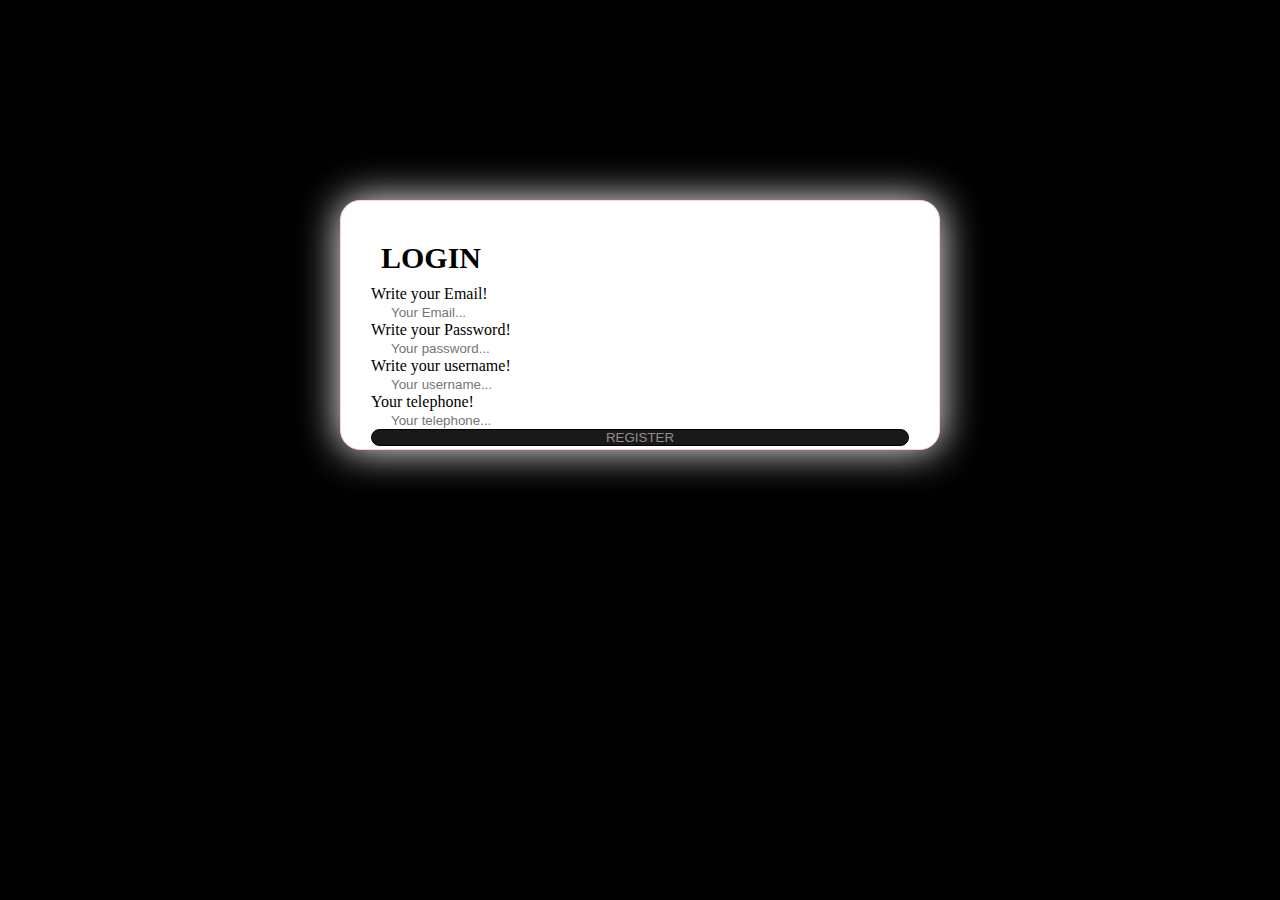
<file: index.html>
<!DOCTYPE html>
<html lang="en">
<head>
    <meta charset="UTF-8">
    <meta name="viewport" content="width=device-width, initial-scale=1.0">
    <title>Document</title>
    <link rel="stylesheet" href="./style.css">
</head>
<body>
<!--     <h1 class="im__ranok">Good morning</h1>
<img src="/img/Felis_silvestris_silvestris.jpg" alt="" class="t__ranok" width="20%"> -->

<!-- <ol class="list">
    <li class="list__item-1">LOL</li>
    <li class="list__item-2">KEK</li>
    <li class="list__item-3">JPEG</li>
</ol> -->


<form class="form" action="">
    <h1 class="form__title">LOGIN</h1>
<div class="form__con">
    <div class="con__CON">
        <label class="form__lable" for="">Write your Email!</label>
        <input class="form__email" placeholder="Your Email..." type="email">
    </div>
    <div class="email__modal">
        Incorrect email address
    </div>
</div>

<div class="form__con">
    <div class="con__CON">
        <label class="form__lable" for="">Write your Password!</label>
        <input class="form__pasword" placeholder="Your password..." type="password">
    </div>
    <div class="pas__modal">
        wrong password
    </div>
</div>

<div class="form__con">
    <div class="con__CON">
        <label class="form__lable" for="">Write your username!</label>
        <input class="form__username" type="text" placeholder="Your username...">
    </div>
    <div class="user__modal">
        unacceptable name
    </div>
</div>

<div class="form__con">
    <div class="con__CON">
        <label class="form__lable" for="">Your telephone!</label>
        <input type="tel" class="form__telephone" placeholder="Your telephone...">
    </div>
    <div class="phone__modal">
        not an existing phone number
    </div>
</div>

    <button class="form__btn" type="button">REGISTER</button> 


    <script src="./skrint.js"></script>
    <script src="./skript.js"></script>
</body>
</html>
</file>
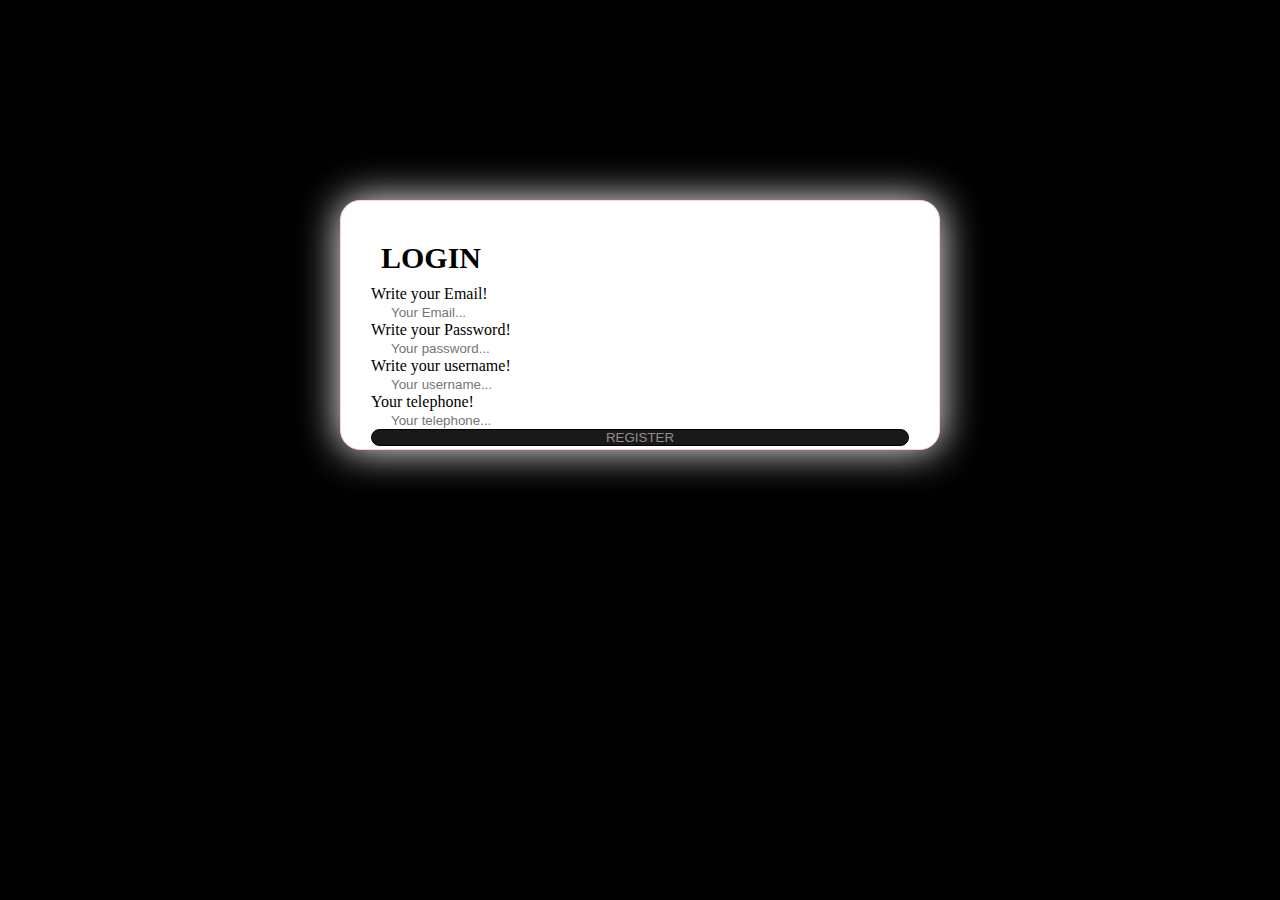
<file: 1__st/index.html>
<!DOCTYPE html>
<html lang="en">
<head>
    <meta charset="UTF-8">
    <meta name="viewport" content="width=device-width, initial-scale=1.0">
    <title>Document</title>
    <link rel="stylesheet" href="./style.css">
</head>
<body>
<!--     <h1 class="im__ranok">Good morning</h1>
<img src="/img/Felis_silvestris_silvestris.jpg" alt="" class="t__ranok" width="20%"> -->

<!-- <ol class="list">
    <li class="list__item-1">LOL</li>
    <li class="list__item-2">KEK</li>
    <li class="list__item-3">JPEG</li>
</ol> -->

<form class="form" action="">
    <h1 class="form__title">LOGIN</h1>
<div class="form__con">
    <div class="con__CON">
        <label class="form__lable" for="">Write your Email!</label>
        <input class="form__email" placeholder="Your Email..." type="email">
    </div>
    <div class="email__modal">
        Incorrect email address
    </div>
</div>

<div class="form__con">
    <div class="con__CON">
        <label class="form__lable" for="">Write your Password!</label>
        <input class="form__pasword" placeholder="Your password..." type="password">
    </div>
    <div class="pas__modal">
        wrong password
    </div>
</div>

<div class="form__con">
    <div class="con__CON">
        <label class="form__lable" for="">Write your username!</label>
        <input class="form__username" type="text" placeholder="Your username...">
    </div>
    <div class="user__modal">
        unacceptable name
    </div>
</div>

<div class="form__con">
    <div class="con__CON">
        <label class="form__lable" for="">Your telephone!</label>
        <input type="tel" class="form__telephone" placeholder="Your telephone...">
    </div>
    <div class="phone__modal">
        not an existing phone number
    </div>
</div>

    <button class="form__btn" type="button">REGISTER</button> 


    <script src="./skrint.js"></script>
    <script src="./skript.js"></script>
</body>
</html>
</file>
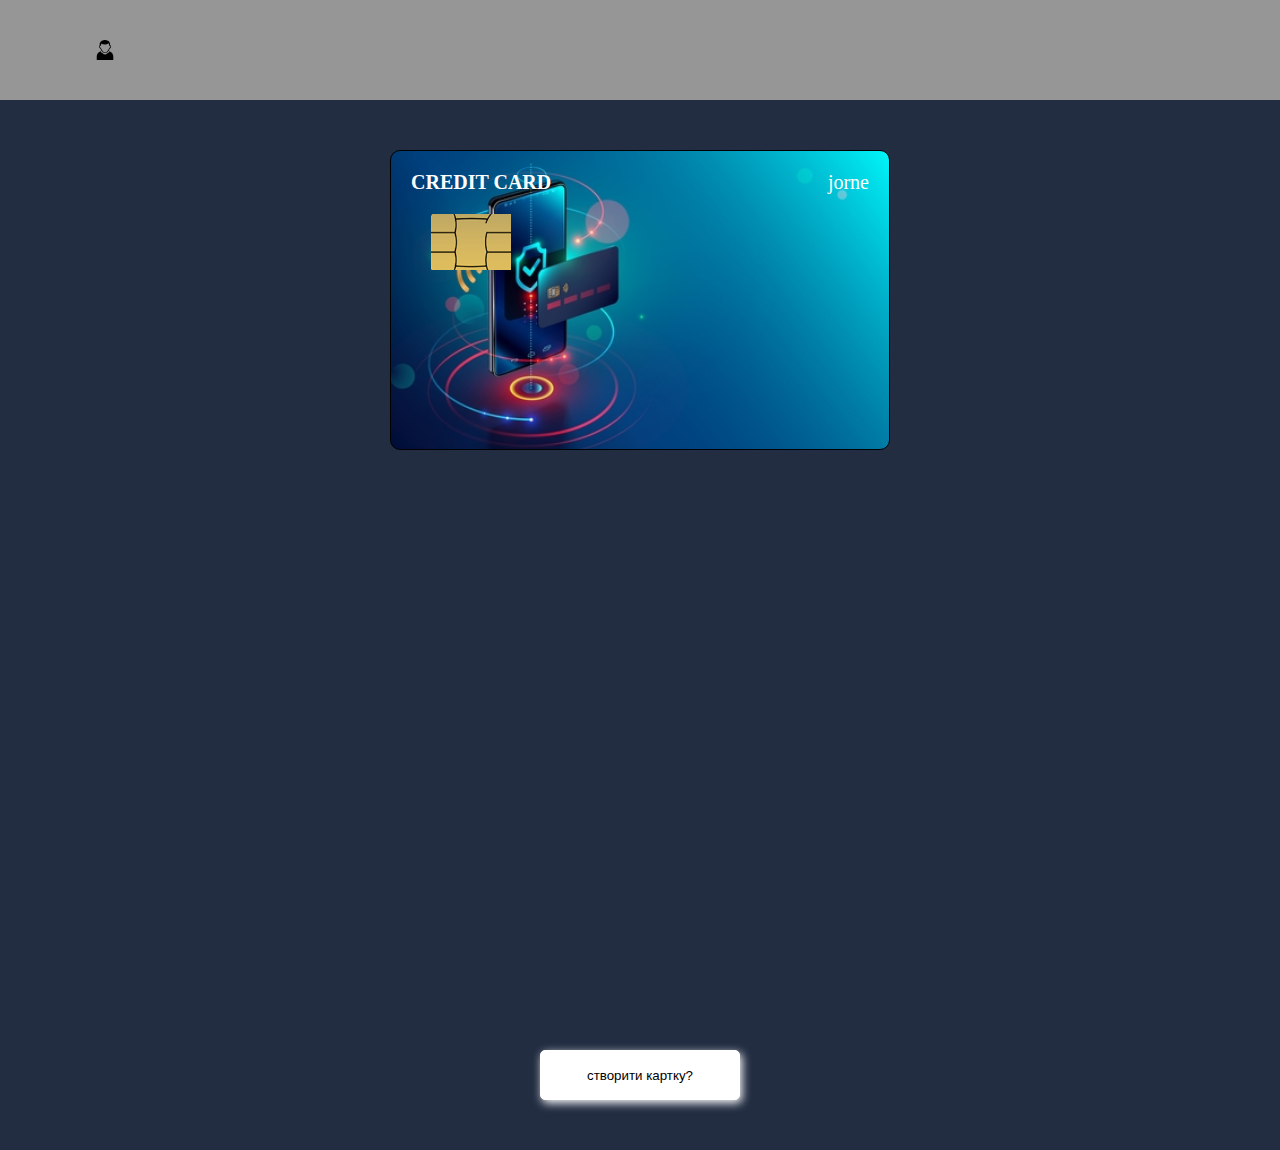
<file: two.html>
<!DOCTYPE html>
<html lang="en">
<head>
    <meta charset="UTF-8">
    <meta name="viewport" content="width=device-width, initial-scale=1.0">
    <title>Document</title>
    <link rel="stylesheet" href="./two.scss">
    <link rel="stylesheet" href="./two.css">
    <link rel="preconnect" href="https://fonts.googleapis.com">
    <link rel="preconnect" href="https://fonts.gstatic.com" crossorigin>
    <link rel="preconnect" href="https://fonts.googleapis.com">
    <link rel="preconnect" href="https://fonts.gstatic.com" crossorigin>
    <link href="https://fonts.googleapis.com/css2?family=Roboto:wght@300&display=swap" rel="stylesheet">
</head>
<body>
    <header class="header">
        <div class="header__block">
            <img src="./img/pngwing.com (1).png" alt="" class="header__img" width="10%">
            <p class="header__username" ></p>
        </div>
    </header>
    <main class="main">
        <div class="card">
            <div class="card__header">
                <h2 class="card__header-h">CREDIT CARD</h2>
                <p class="card__header-text">jorne</p>
            </div>
            <div class="card__sim"><img src="./img/card.png" alt="" width="100%"></div>
            <p class="card__input"></p>
            <div class="card__info">
                <p class="card__info-cv"></p>
                <p class="card__info-date"></p>
            </div>
            <div class="card__block">
                <h2 class="card__name"></h2>
                <h2 class="card__surname"></h2>
            </div>
        </div>

    <form class="form-2">
        <div class="form__block">
            <label for="" class="form__block-label">Отримати свій унікальний номер картки</label>
            <button class="form__block-button">Отримати</button>
        </div>
        <div class="form__block">
            <label for="" class="form__block-label">Отримати свій унікальний CVV код</label>
            <button class="form__block-cvv">Отримати</button>
        </div>
        <div class="form__block">
            <label for="" class="form__block-label">Дата отримання</label>
            <input type="date"  class="form__block-date">
        </div>
        <div class="form__block">
            <label for="" class="form__block-label">Ім'я</label>
            <input type="text" class="form__block-name">
        </div>
        <div class="form__block">
            <label for="" class="form__block-label">Прізвище</label>
            <input type="text" class="form__block-surname">
        </div>
    </form>
    <button class="card__button">створити картку?</button>
    <div class="card__fin">Ваша картка готова!</div>
    </main>
    
    <script src="./two.js"></script>
</body>
</html>
</file>
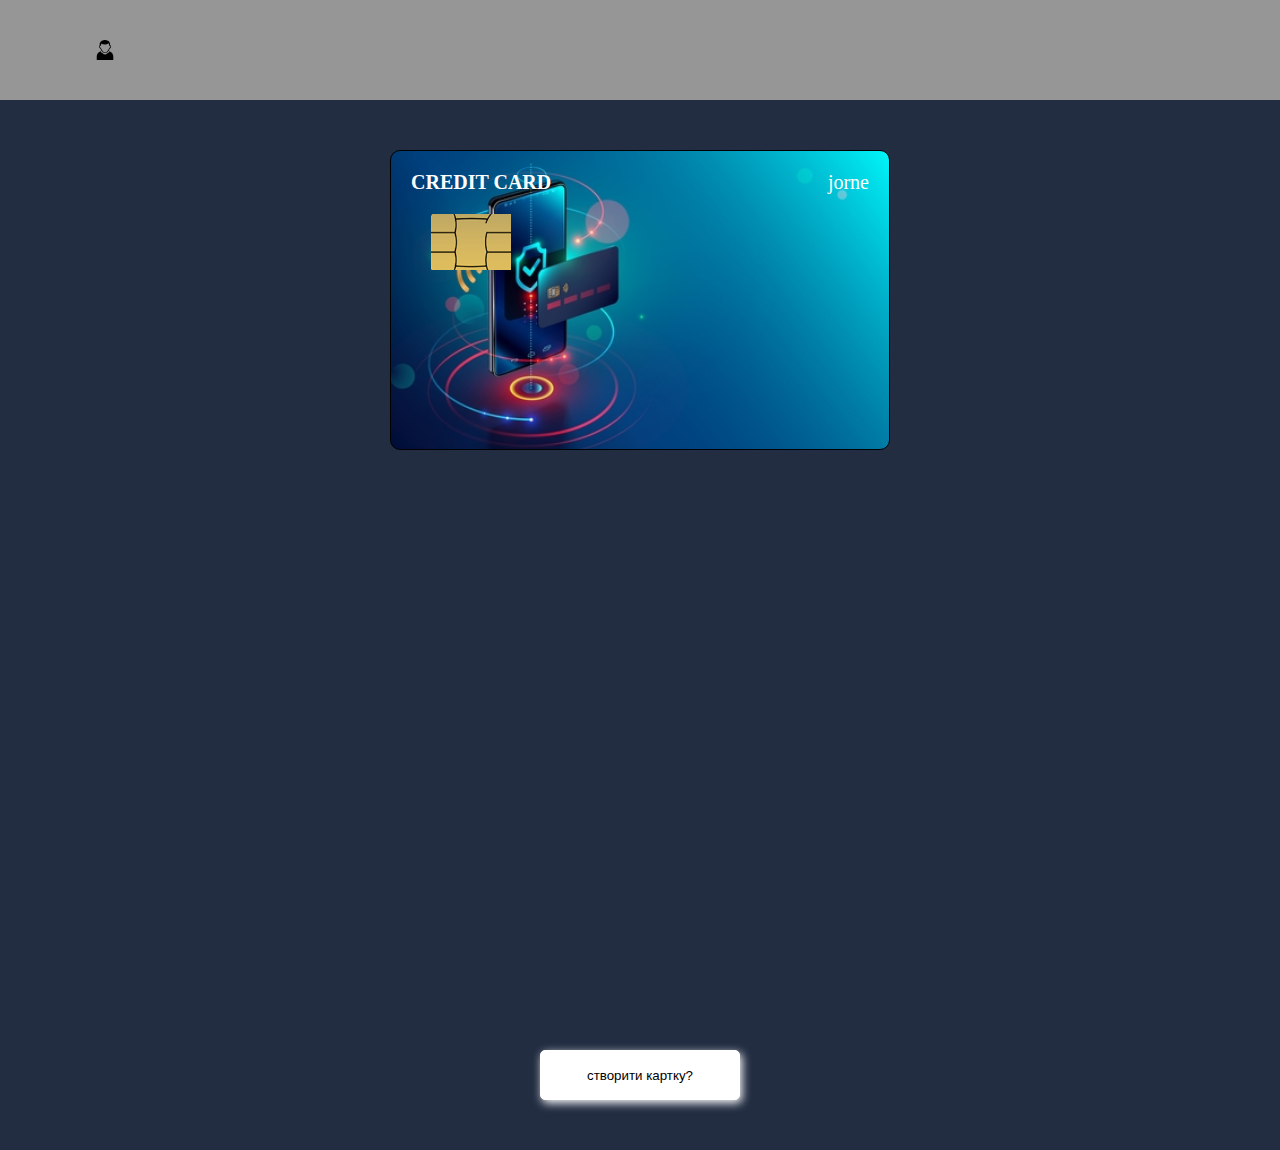
<file: 2__st/two.html>
<!DOCTYPE html>
<html lang="en">
<head>
    <meta charset="UTF-8">
    <meta name="viewport" content="width=device-width, initial-scale=1.0">
    <title>Document</title>
    <link rel="stylesheet" href="./two.scss">
    <link rel="stylesheet" href="./two.css">
    <link rel="preconnect" href="https://fonts.googleapis.com">
    <link rel="preconnect" href="https://fonts.gstatic.com" crossorigin>
    <link rel="preconnect" href="https://fonts.googleapis.com">
    <link rel="preconnect" href="https://fonts.gstatic.com" crossorigin>
    <link href="https://fonts.googleapis.com/css2?family=Roboto:wght@300&display=swap" rel="stylesheet">
</head>
<body>
    <header class="header">
        <div class="header__block">
            <img src="../img/pngwing.com (1).png" alt="" class="header__img" width="10%">
            <p class="header__username" ></p>
        </div>
    </header>
    <main class="main">
        <div class="card">
            <div class="card__header">
                <h2 class="card__header-h">CREDIT CARD</h2>
                <p class="card__header-text">jorne</p>
            </div>
            <div class="card__sim"><img src="../img/card.png" alt="" width="100%"></div>
            <p class="card__input"></p>
            <div class="card__info">
                <p class="card__info-cv"></p>
                <p class="card__info-date"></p>
            </div>
            <div class="card__block">
                <h2 class="card__name"></h2>
                <h2 class="card__surname"></h2>
            </div>
        </div>

    <form class="form-2">
        <div class="form__block">
            <label for="" class="form__block-label">Отримати свій унікальний номер картки</label>
            <button class="form__block-button">Отримати</button>
        </div>
        <div class="form__block">
            <label for="" class="form__block-label">Отримати свій унікальний CVV код</label>
            <button class="form__block-cvv">Отримати</button>
        </div>
        <div class="form__block">
            <label for="" class="form__block-label">Дата отримання</label>
            <input type="date"  class="form__block-date">
        </div>
        <div class="form__block">
            <label for="" class="form__block-label">Ім'я</label>
            <input type="text" class="form__block-name">
        </div>
        <div class="form__block">
            <label for="" class="form__block-label">Прізвище</label>
            <input type="text" class="form__block-surname">
        </div>
    </form>
    <button class="card__button">створити картку?</button>
    <div class="card__fin">Ваша картка готова!</div>
    </main>
    
    <script src="./two.js"></script>
</body>
</html>
</file>
<file: style.css>
* {
  margin: 0;
  padding: 0;
  border: 0;
  outline: 0;
  list-style: none;
  box-sizing: border-box;
}

body {
  background-color: #000;
}

.form {
  max-width: 600px;
  padding: 30px;
  height: 250px;
  display: flex;
  justify-content: space-around;
  flex-direction: column;
  background-color: #ffffff;
  border: 1px solid rgb(255, 208, 208);
  box-shadow: 0px 0px 40px #ffffff;
  border-radius: 20px;
  margin: 200px auto;
}

.form__title {
  color: #000000;
  font-size: 30px;
  padding: 10px;
}

.form__lable {
  color: #000000;
}

.form__email {
  padding: 0 0 0 20px;
  color: #000;
  transition: 1s;
}

.form__pasword {
  padding: 0 0 0 20px;
  color: #000;
  transition: 1s;
}

.form__username {
  padding: 0 0 0 20px;
  color: #000;
  transition: 1s;
}

.form__telephone {
  padding: 0 0 0 20px;
  color: #000;
  transition: 1s;
}

.form__email.active {
  box-shadow: 0 0 20px #09ff00;
  transition: 1s;
}

.form__email.active-O {
  box-shadow: 0 0 20px #ff0000;
  transition: 1s;
}

.form__pasword.active-1 {
  box-shadow: 0 0 20px #09ff00;
  transition: 1s;
}

.form__pasword.active-2 {
  box-shadow: 0 0 20px #ff0000;
  transition: 1s;
}

.form__username.active-3 {
  box-shadow: 0 0 20px #09ff00;
  transition: 1s;
}

.form__username.active-4 {
  box-shadow: 0 0 20px #ff0000;
  transition: 1s;
}

.form__username.active-5 {
  box-shadow: 0 0 20px #09ff00;
  transition: 1s;
}

.form__username.active-6 {
  box-shadow: 0 0 20px #ff0000;
  transition: 1s;
}

.con__CON {
  width: 200px;
}

.form__con {
  display: flex;
  position: relative;
}

.email__modal {
  width: 200px;
  height: 30px;
  border: 1px solid #ffffff;
  display: flex;
  justify-content: space-around;
  display: none;
  position: absolute;
  right: -300px;
  color: #ffffff;
  text-align: center;
  border-radius: 50px;
  align-items: center;
  justify-content: space-around;
}

.email__modal.block {
  display: block;
}

.pas__modal {
  width: 200px;
  height: 30px;
  border: 1px solid #ffffff;
  display: flex;
  justify-content: space-around;
  display: none;
  position: absolute;
  right: -300px;
  color: #ffffff;
  text-align: center;
  border-radius: 50px;
  align-items: center;
  justify-content: space-around;
}

.pas__modal.block {
  display: block;
}

.user__modal {
  width: 200px;
  height: 30px;
  border: 1px solid #ffffff;
  display: flex;
  justify-content: space-around;
  display: none;
  position: absolute;
  right: -300px;
  color: #ffffff;
  text-align: center;
  border-radius: 50px;
  align-items: center;
  justify-content: space-around;
}

.user__modal.block {
  display: block;
}

.phone__modal {
  width: 200px;
  height: 30px;
  border: 1px solid #ffffff;
  display: flex;
  justify-content: space-around;
  display: none;
  position: absolute;
  right: -300px;
  color: #ffffff;
  text-align: center;
  border-radius: 50px;
  align-items: center;
  justify-content: space-around;
}

.phone__modal.block {
  display: block;
}

.form__btn {
  border: 1px solid #000;
  border-radius: 20px;
  cursor: pointer;
  color: #948d8d;
  transition: 0.3s;
  background-color: #1a1919;
}

.form__btn:hover {
  color: #282626;
  background-color: #d5d0d0;
}

/* .form-2 {
    max-width: 800px;
    height: 400px;
    background-color: #ffffff;
    border: 1px solid #ffffff;
    box-shadow: 0px 0px 40px #ffffff;
    border-radius: 20px;
    margin: 50px auto;    
    display: flex;
    flex-direction: column;
    justify-content: space-around;
    align-items: center;
}
.form__block {
    width: 700px;
    height: 100px;
    display: flex;
    align-items: center;
    justify-content: space-around;
}
.form__block:nth-child(5){
    justify-content: start;
    padding: 20px 60px 20px 30px;
}
.form__block:nth-child(4){
    justify-content: start;
}
.form__block-label {
    margin: 20px;
    color:#000000 ;
}
.form__block-button {
    width: 200px;
    height: 40px;
    border-radius: 40px;
    border: 1px solid #000;
    color: #6c6c6c;
    background-color: #000000;
    cursor: pointer;
    box-shadow: 5px 2px 3px #00000000;
    transition: 1s;
}
.form__block-button:hover{
    transform: scale(1.1);
}
.form__block-cvv {
    width: 200px;
    height: 40px;
    border-radius: 40px;
    border: 1px solid #000;
    color: #6c6c6c;
    background-color: #000000;
    cursor: pointer;
    box-shadow: 5px 2px 3px rgba(0, 0, 0, 0);
    transition: 1s;
}
.form__block-cvv:hover{
    transform: scale(1.1);
}
.form__block-date {
    width: 150px;
    height: 40px;
    color: #000;
    font-size: 20px;
}
.form__block-name {
    border: 2px solid #000;
    width: 300px;
    height: 40px;
    font-size: 25px;
    margin: 65px;
}
.form__block-surname {
    border: 2px solid #000;
    width: 300px;
    height: 40px;
    font-size: 25px;
}
 *//*# sourceMappingURL=style.css.map */
</file>
<file: 1__st/style.css>
* {
  margin: 0;
  padding: 0;
  border: 0;
  outline: 0;
  list-style: none;
  box-sizing: border-box;
}

body {
  background-color: #000;
}

.form {
  max-width: 600px;
  padding: 30px;
  height: 250px;
  display: flex;
  justify-content: space-around;
  flex-direction: column;
  background-color: #ffffff;
  border: 1px solid rgb(255, 208, 208);
  box-shadow: 0px 0px 40px #ffffff;
  border-radius: 20px;
  margin: 200px auto;
}

.form__title {
  color: #000000;
  font-size: 30px;
  padding: 10px;
}

.form__lable {
  color: #000000;
}

.form__email {
  padding: 0 0 0 20px;
  color: #000;
  transition: 1s;
}

.form__pasword {
  padding: 0 0 0 20px;
  color: #000;
  transition: 1s;
}

.form__username {
  padding: 0 0 0 20px;
  color: #000;
  transition: 1s;
}

.form__telephone {
  padding: 0 0 0 20px;
  color: #000;
  transition: 1s;
}

.form__email.active {
  box-shadow: 0 0 20px #09ff00;
  transition: 1s;
}

.form__email.active-O {
  box-shadow: 0 0 20px #ff0000;
  transition: 1s;
}

.form__pasword.active-1 {
  box-shadow: 0 0 20px #09ff00;
  transition: 1s;
}

.form__pasword.active-2 {
  box-shadow: 0 0 20px #ff0000;
  transition: 1s;
}

.form__username.active-3 {
  box-shadow: 0 0 20px #09ff00;
  transition: 1s;
}

.form__username.active-4 {
  box-shadow: 0 0 20px #ff0000;
  transition: 1s;
}

.form__username.active-5 {
  box-shadow: 0 0 20px #09ff00;
  transition: 1s;
}

.form__username.active-6 {
  box-shadow: 0 0 20px #ff0000;
  transition: 1s;
}

.con__CON {
  width: 200px;
}

.form__con {
  display: flex;
  position: relative;
}

.email__modal {
  width: 200px;
  height: 30px;
  border: 1px solid #ffffff;
  display: flex;
  justify-content: space-around;
  display: none;
  position: absolute;
  right: -300px;
  color: #ffffff;
  text-align: center;
  border-radius: 50px;
  align-items: center;
  justify-content: space-around;
}

.email__modal.block {
  display: block;
}

.pas__modal {
  width: 200px;
  height: 30px;
  border: 1px solid #ffffff;
  display: flex;
  justify-content: space-around;
  display: none;
  position: absolute;
  right: -300px;
  color: #ffffff;
  text-align: center;
  border-radius: 50px;
  align-items: center;
  justify-content: space-around;
}

.pas__modal.block {
  display: block;
}

.user__modal {
  width: 200px;
  height: 30px;
  border: 1px solid #ffffff;
  display: flex;
  justify-content: space-around;
  display: none;
  position: absolute;
  right: -300px;
  color: #ffffff;
  text-align: center;
  border-radius: 50px;
  align-items: center;
  justify-content: space-around;
}

.user__modal.block {
  display: block;
}

.phone__modal {
  width: 200px;
  height: 30px;
  border: 1px solid #ffffff;
  display: flex;
  justify-content: space-around;
  display: none;
  position: absolute;
  right: -300px;
  color: #ffffff;
  text-align: center;
  border-radius: 50px;
  align-items: center;
  justify-content: space-around;
}

.phone__modal.block {
  display: block;
}

.form__btn {
  border: 1px solid #000;
  border-radius: 20px;
  cursor: pointer;
  color: #948d8d;
  transition: 0.3s;
  background-color: #1a1919;
}

.form__btn:hover {
  color: #282626;
  background-color: #d5d0d0;
}

/* .form-2 {
    max-width: 800px;
    height: 400px;
    background-color: #ffffff;
    border: 1px solid #ffffff;
    box-shadow: 0px 0px 40px #ffffff;
    border-radius: 20px;
    margin: 50px auto;    
    display: flex;
    flex-direction: column;
    justify-content: space-around;
    align-items: center;
}
.form__block {
    width: 700px;
    height: 100px;
    display: flex;
    align-items: center;
    justify-content: space-around;
}
.form__block:nth-child(5){
    justify-content: start;
    padding: 20px 60px 20px 30px;
}
.form__block:nth-child(4){
    justify-content: start;
}
.form__block-label {
    margin: 20px;
    color:#000000 ;
}
.form__block-button {
    width: 200px;
    height: 40px;
    border-radius: 40px;
    border: 1px solid #000;
    color: #6c6c6c;
    background-color: #000000;
    cursor: pointer;
    box-shadow: 5px 2px 3px #00000000;
    transition: 1s;
}
.form__block-button:hover{
    transform: scale(1.1);
}
.form__block-cvv {
    width: 200px;
    height: 40px;
    border-radius: 40px;
    border: 1px solid #000;
    color: #6c6c6c;
    background-color: #000000;
    cursor: pointer;
    box-shadow: 5px 2px 3px rgba(0, 0, 0, 0);
    transition: 1s;
}
.form__block-cvv:hover{
    transform: scale(1.1);
}
.form__block-date {
    width: 150px;
    height: 40px;
    color: #000;
    font-size: 20px;
}
.form__block-name {
    border: 2px solid #000;
    width: 300px;
    height: 40px;
    font-size: 25px;
    margin: 65px;
}
.form__block-surname {
    border: 2px solid #000;
    width: 300px;
    height: 40px;
    font-size: 25px;
}
 *//*# sourceMappingURL=style.css.map */
</file>
<file: two.css>
* {
  margin: 0;
  padding: 0;
  border: 0;
  outline: 0;
  list-style: none;
  box-sizing: border-box;
}

body {
  background-color: rgb(34, 45, 66);
}

.main {
  display: flex;
  flex-direction: column;
  justify-content: space-around;
  align-items: center;
}

.header__username {
  color: #ffffff;
}

.card {
  width: 500px;
  height: 300px;
  border: 1px solid rgb(0, 0, 0);
  margin: 50px auto;
  border-radius: 10px;
  background-image: url(./img/a6dca2f78c0c94f90b3b5fc95904cf85_preview_w440_h290.jpeg);
  background-size: cover;
  padding: 20px;
}

.card__header {
  display: flex;
  justify-content: space-between;
}

.card__header-h {
  font-size: 20px;
  color: #ffffff;
}

.card__surname {
  font-size: 20px;
  color: #ffffff;
  font-weight: 300;
}

.card__block {
  display: flex;
  width: 200px;
  justify-content: space-around;
  font-size: 15px;
}

.card__name {
  color: #ffffff;
  font-size: 20px;
  font-weight: 300;
}

.card__header-text {
  font-size: 20px;
  color: #ffffff;
}

.card__sim {
  width: 80px;
  height: 80px;
  margin: 20px 0 0 20px;
}

.card__input {
  width: 300px;
  height: 40px;
  font-size: 25px;
  margin: 30px 0 20px 100px;
  background-color: transparent;
  font-size: 30px;
  color: #ffffff;
}

.card__info {
  width: 100%;
  height: 40px;
  display: flex;
  justify-content: space-between;
}

.card__info-cv {
  font-size: 20px;
  color: #ffffff;
}

.card__info-date {
  color: #ffffff;
  font-size: 20px;
}

.form-2 {
  max-width: 800px;
  height: 400px;
  background-color: #ffffff;
  border: 1px solid #ffffff;
  box-shadow: 0px 0px 40px #ffffff;
  border-radius: 20px;
  margin: 50px auto;
  display: flex;
  flex-direction: column;
  justify-content: space-around;
  align-items: center;
  position: relative;
  left: -2000px;
  transition: 1s;
}

.form-2.block {
  left: 0;
}

.form__block {
  width: 700px;
  height: 100px;
  display: flex;
  align-items: center;
  justify-content: space-around;
}

.form__block:nth-child(5) {
  justify-content: start;
  padding: 20px 60px 20px 30px;
}

.form__block:nth-child(4) {
  justify-content: start;
}

.form__block-label {
  margin: 20px;
  color: #000000;
}

.form__block-button {
  width: 200px;
  height: 40px;
  border-radius: 40px;
  border: 1px solid #000;
  color: #6c6c6c;
  background-color: #000000;
  cursor: pointer;
  box-shadow: 5px 2px 3px rgba(0, 0, 0, 0);
  transition: 1s;
}

.form__block-button:hover {
  transform: scale(1.1);
}

.form__block-cvv {
  width: 200px;
  height: 40px;
  border-radius: 40px;
  border: 1px solid #000;
  color: #6c6c6c;
  background-color: #000000;
  cursor: pointer;
  box-shadow: 5px 2px 3px rgba(0, 0, 0, 0);
  transition: 1s;
}

.form__block-cvv:hover {
  transform: scale(1.1);
}

.form__block-date {
  width: 150px;
  height: 40px;
  color: #000000;
  font-size: 20px;
}

.form__block-name {
  border: 2px solid #000;
  width: 300px;
  height: 40px;
  font-size: 25px;
  margin: 65px;
}

.form__block-surname {
  border: 2px solid #000;
  width: 300px;
  height: 40px;
  font-size: 25px;
}

.card__button {
  width: 200px;
  height: 50px;
  border: 1px solid #ffffff;
  background-color: #ffffff;
  box-shadow: 2px 3px 10px #ffffff;
  border-radius: 5px;
  margin: 50px auto;
  cursor: pointer;
  transition: 1s;
}

.card__button:hover {
  transform: scale(1.1);
}

.card__fin {
  width: 300px;
  height: 100px;
  background-color: #ffffff;
  border: 1px solid #000;
  box-shadow: 2px 3px 10px #ffffff;
  font-size: 30px;
  display: flex;
  justify-content: space-around;
  align-items: center;
  margin-bottom: 100px;
  display: none;
  text-align: center;
  padding: 23px;
}

.header {
  max-width: 100%;
  height: 100px;
  background-color: #979696;
}

.header__block {
  width: 200px;
  height: 100px;
  display: flex;
  justify-content: space-around;
  align-items: center;
  margin-left: 50px;
}/*# sourceMappingURL=two.css.map */
</file>
<file: 2__st/two.css>
* {
  margin: 0;
  padding: 0;
  border: 0;
  outline: 0;
  list-style: none;
  box-sizing: border-box;
}

body {
  background-color: rgb(34, 45, 66);
}

.main {
  display: flex;
  flex-direction: column;
  justify-content: space-around;
  align-items: center;
}

.header__username {
  color: #ffffff;
}

.card {
  width: 500px;
  height: 300px;
  border: 1px solid rgb(0, 0, 0);
  margin: 50px auto;
  border-radius: 10px;
  background-image: url(../img/a6dca2f78c0c94f90b3b5fc95904cf85_preview_w440_h290.jpeg);
  background-size: cover;
  padding: 20px;
}

.card__header {
  display: flex;
  justify-content: space-between;
}

.card__header-h {
  font-size: 20px;
  color: #ffffff;
}

.card__surname {
  font-size: 20px;
  color: #ffffff;
  font-weight: 300;
}

.card__block {
  display: flex;
  width: 200px;
  justify-content: space-around;
  font-size: 15px;
}

.card__name {
  color: #ffffff;
  font-size: 20px;
  font-weight: 300;
}

.card__header-text {
  font-size: 20px;
  color: #ffffff;
}

.card__sim {
  width: 80px;
  height: 80px;
  margin: 20px 0 0 20px;
}

.card__input {
  width: 300px;
  height: 40px;
  font-size: 25px;
  margin: 30px 0 20px 100px;
  background-color: transparent;
  font-size: 30px;
  color: #ffffff;
}

.card__info {
  width: 100%;
  height: 40px;
  display: flex;
  justify-content: space-between;
}

.card__info-cv {
  font-size: 20px;
  color: #ffffff;
}

.card__info-date {
  color: #ffffff;
  font-size: 20px;
}

.form-2 {
  max-width: 800px;
  height: 400px;
  background-color: #ffffff;
  border: 1px solid #ffffff;
  box-shadow: 0px 0px 40px #ffffff;
  border-radius: 20px;
  margin: 50px auto;
  display: flex;
  flex-direction: column;
  justify-content: space-around;
  align-items: center;
  position: relative;
  left: -2000px;
  transition: 1s;
}

.form-2.block {
  left: 0;
}

.form__block {
  width: 700px;
  height: 100px;
  display: flex;
  align-items: center;
  justify-content: space-around;
}

.form__block:nth-child(5) {
  justify-content: start;
  padding: 20px 60px 20px 30px;
}

.form__block:nth-child(4) {
  justify-content: start;
}

.form__block-label {
  margin: 20px;
  color: #000000;
}

.form__block-button {
  width: 200px;
  height: 40px;
  border-radius: 40px;
  border: 1px solid #000;
  color: #6c6c6c;
  background-color: #000000;
  cursor: pointer;
  box-shadow: 5px 2px 3px rgba(0, 0, 0, 0);
  transition: 1s;
}

.form__block-button:hover {
  transform: scale(1.1);
}

.form__block-cvv {
  width: 200px;
  height: 40px;
  border-radius: 40px;
  border: 1px solid #000;
  color: #6c6c6c;
  background-color: #000000;
  cursor: pointer;
  box-shadow: 5px 2px 3px rgba(0, 0, 0, 0);
  transition: 1s;
}

.form__block-cvv:hover {
  transform: scale(1.1);
}

.form__block-date {
  width: 150px;
  height: 40px;
  color: #000000;
  font-size: 20px;
}

.form__block-name {
  border: 2px solid #000;
  width: 300px;
  height: 40px;
  font-size: 25px;
  margin: 65px;
}

.form__block-surname {
  border: 2px solid #000;
  width: 300px;
  height: 40px;
  font-size: 25px;
}

.card__button {
  width: 200px;
  height: 50px;
  border: 1px solid #ffffff;
  background-color: #ffffff;
  box-shadow: 2px 3px 10px #ffffff;
  border-radius: 5px;
  margin: 50px auto;
  cursor: pointer;
  transition: 1s;
}

.card__button:hover {
  transform: scale(1.1);
}

.card__fin {
  width: 300px;
  height: 100px;
  background-color: #ffffff;
  border: 1px solid #000;
  box-shadow: 2px 3px 10px #ffffff;
  font-size: 30px;
  display: flex;
  justify-content: space-around;
  align-items: center;
  margin-bottom: 100px;
  display: none;
  text-align: center;
  padding: 23px;
}

.header {
  max-width: 100%;
  height: 100px;
  background-color: #979696;
}

.header__block {
  width: 200px;
  height: 100px;
  display: flex;
  justify-content: space-around;
  align-items: center;
  margin-left: 50px;
}/*# sourceMappingURL=two.css.map */
</file>
